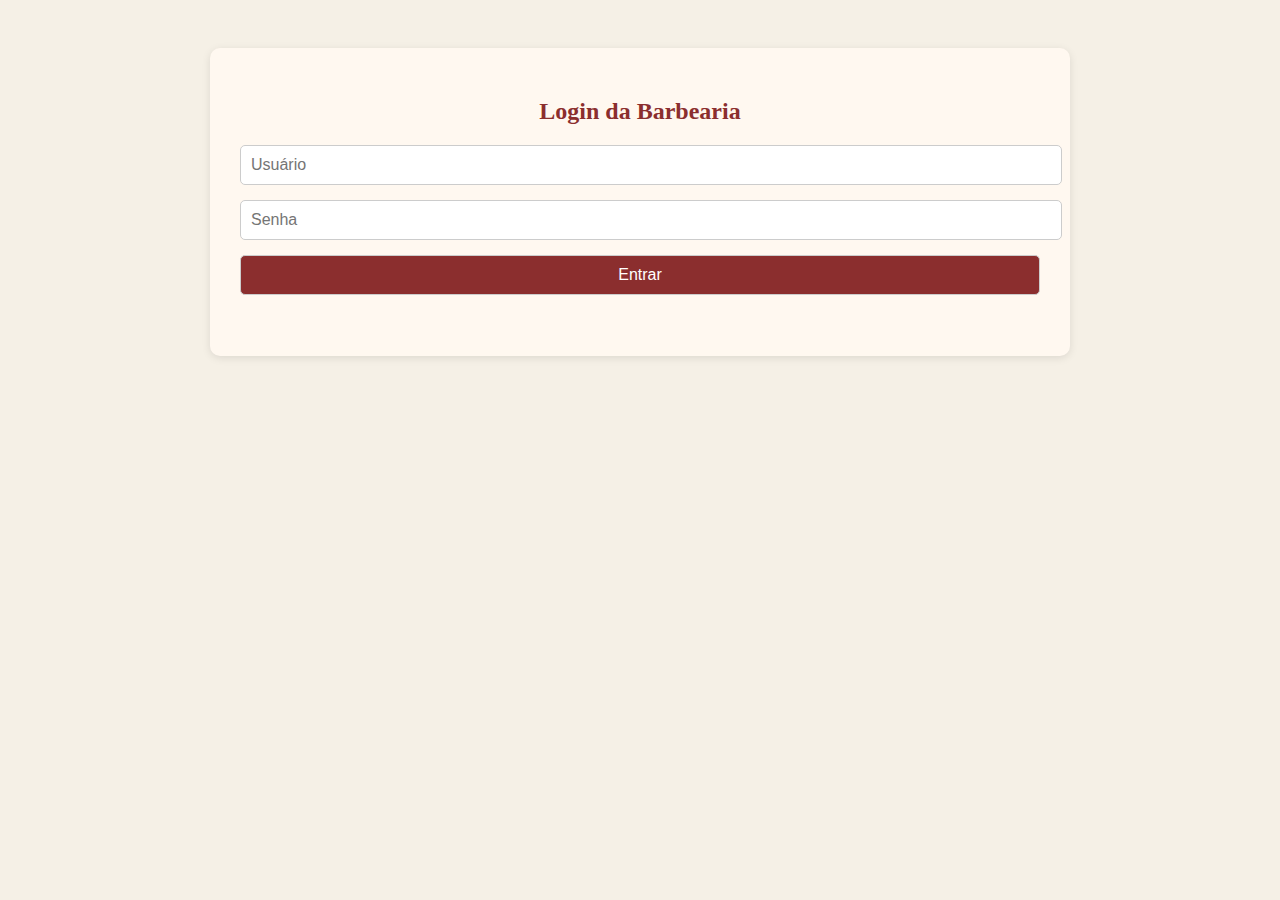
<file: admin/login.html>
<!DOCTYPE html>
<html lang="pt-BR">
<head>
  <meta charset="UTF-8" />
  <meta name="viewport" content="width=device-width, initial-scale=1.0"/>
  <title>Login - Barbearia</title>
  <link rel="stylesheet" href="style.css" />
</head>
<body class="admin-body">
  <div class="login-container">
    <h2>Login da Barbearia</h2>
    <form id="loginForm">
      <input type="text" name="usuario" placeholder="Usuário" required />
      <input type="password" name="senha" placeholder="Senha" required />
      <button type="submit">Entrar</button>
    </form>
    <p id="loginErro" class="erro-msg"></p>
  </div>
  <script src="script.js"></script>
</body>
</html>
</file>
<file: admin/style.css>
.admin-body {
  font-family: 'Georgia', serif;
  background: #F5F0E6;
  color: #3B3B3B;
  padding: 40px;
}

.login-container, .painel-container {
  max-width: 800px;
  margin: 0 auto;
  background: #FFF8F0;
  padding: 30px;
  border-radius: 10px;
  box-shadow: 0 2px 8px rgba(0,0,0,0.1);
}

h2 {
  color: #8B2E2E;
  margin-bottom: 20px;
  text-align: center;
}

input, button {
  width: 100%;
  padding: 10px;
  margin-bottom: 15px;
  font-size: 16px;
  border-radius: 5px;
  border: 1px solid #ccc;
}

button {
  background: #8B2E2E;
  color: #fff;
  cursor: pointer;
  transition: background 0.3s ease;
}

button:hover {
  background: #6E1F1F;
}

table {
  width: 100%;
  border-collapse: collapse;
  margin-top: 20px;
}

th, td {
  padding: 10px;
  border-bottom: 1px solid #ccc;
  text-align: left;
}

th {
  background: #C19A6B;
  color: #fff;
}

canvas {
  margin-top: 30px;
  background: #FFF8F0;
  border-radius: 10px;
  padding: 20px;
}

.erro-msg {
  color: red;
  text-align: center;
}
</file>
